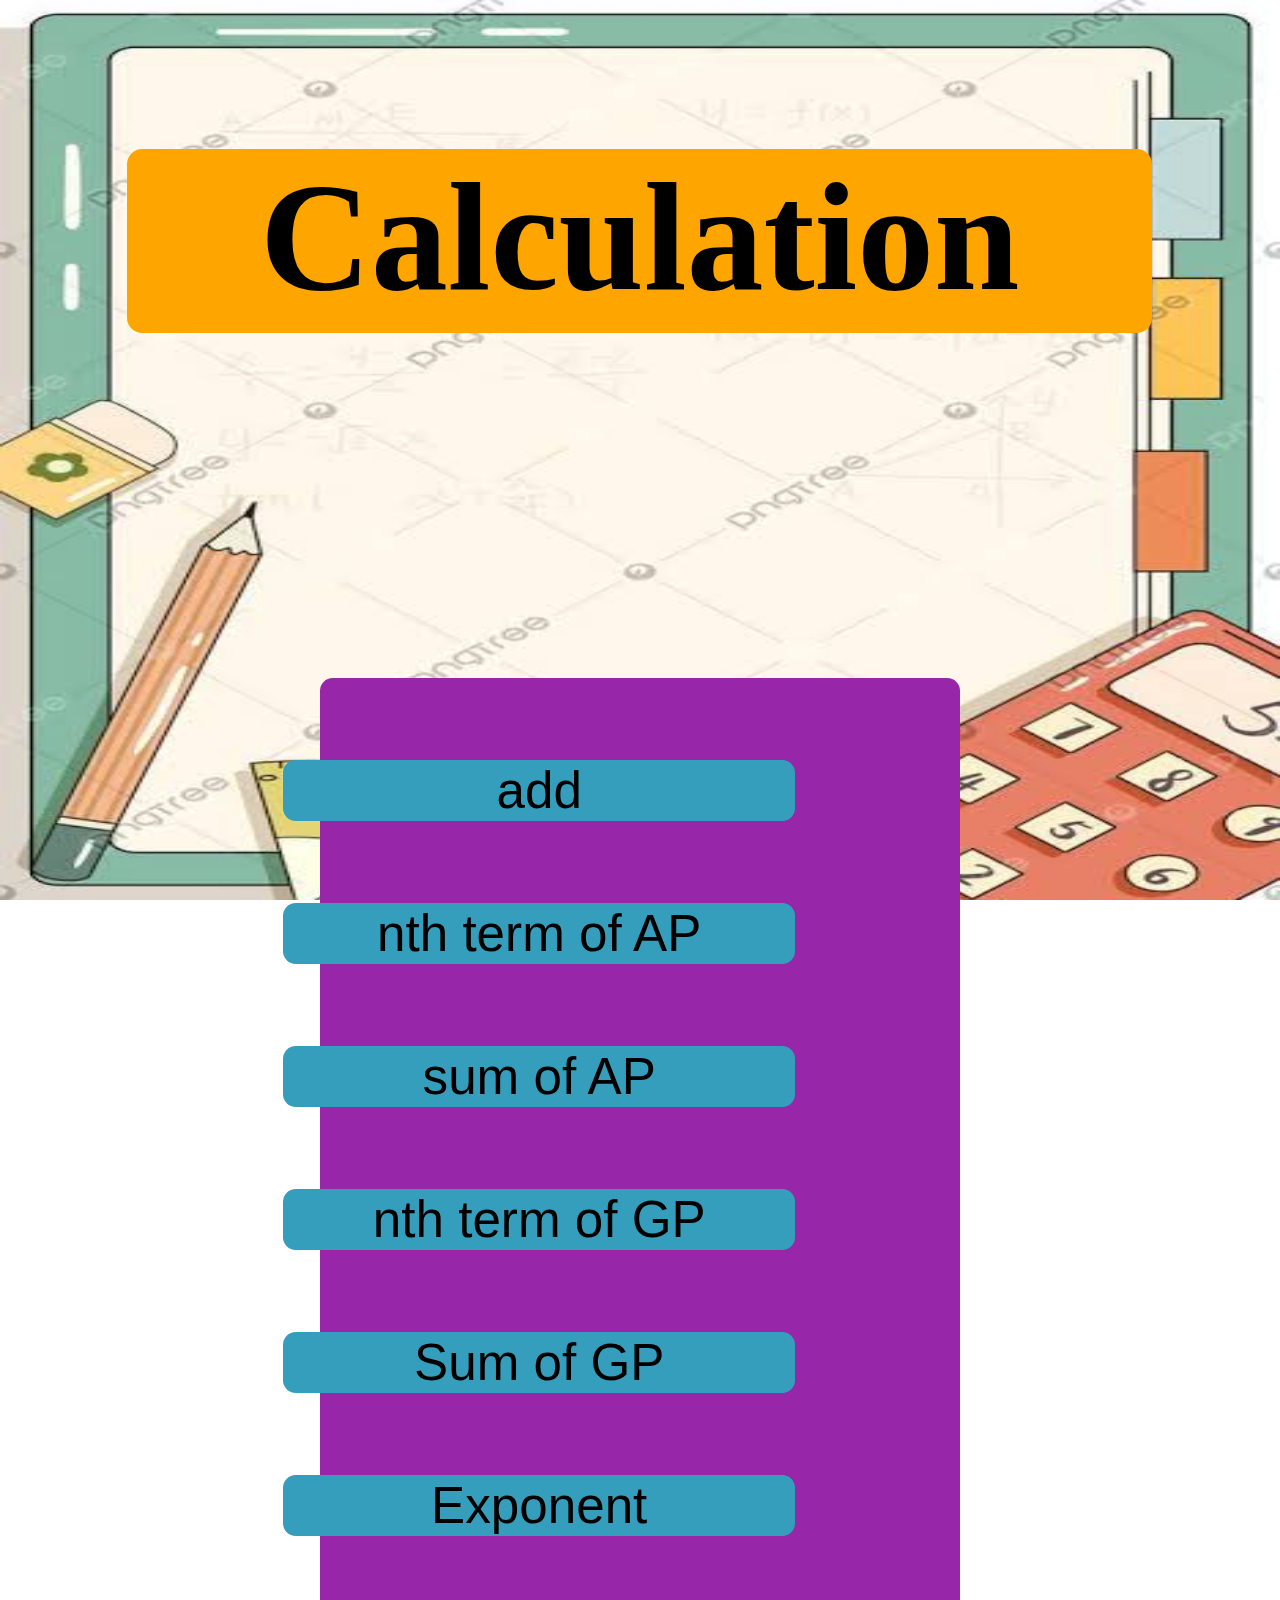
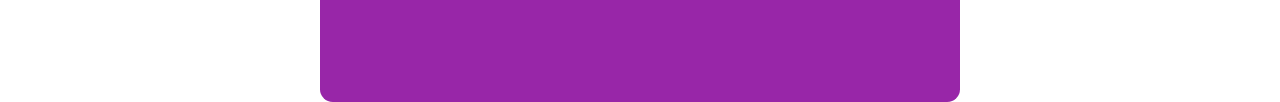
<file: index.html>
<!DOCTYPE html>
<html lang="en">

<head>
  <meta charset="UTF-8">
  <meta http-equiv="X-UA-Compatible" content="IE=Edge">
  <meta name="viewport" content="width=device-width, initial-scale=1">
<script src="main.js"></script>
<link rel="stylesheet" href="style.css">
  <title>Calculation 🧮🧮🧮</title>
</head>

<body>
 <h1>Calculation</h1>
  <div id="container">
    <ul>
      <li><a href="Sum.html" target="_blank"> <button class="btn"> add </button> </a></li>
      <li><a href="math2.html" target="_blank"> <button class="btn">nth term of AP</button> </a></li>
      <li><a href="math3.html" target="_blank"> <button class="btn">sum of AP</button> </a></li>
      <li><a href="math4.html" target="_blank"> <button class="btn">nth term of GP</button> </a></li>
      <li><a href="math5.html" target="_blank"> <button class="btn">Sum of GP</button> </a></li>
      <li><a href="math6.html" target="_blank"> <button class="btn">Exponent</button> </a></li>
  </div>
</body>

</html>
</file>
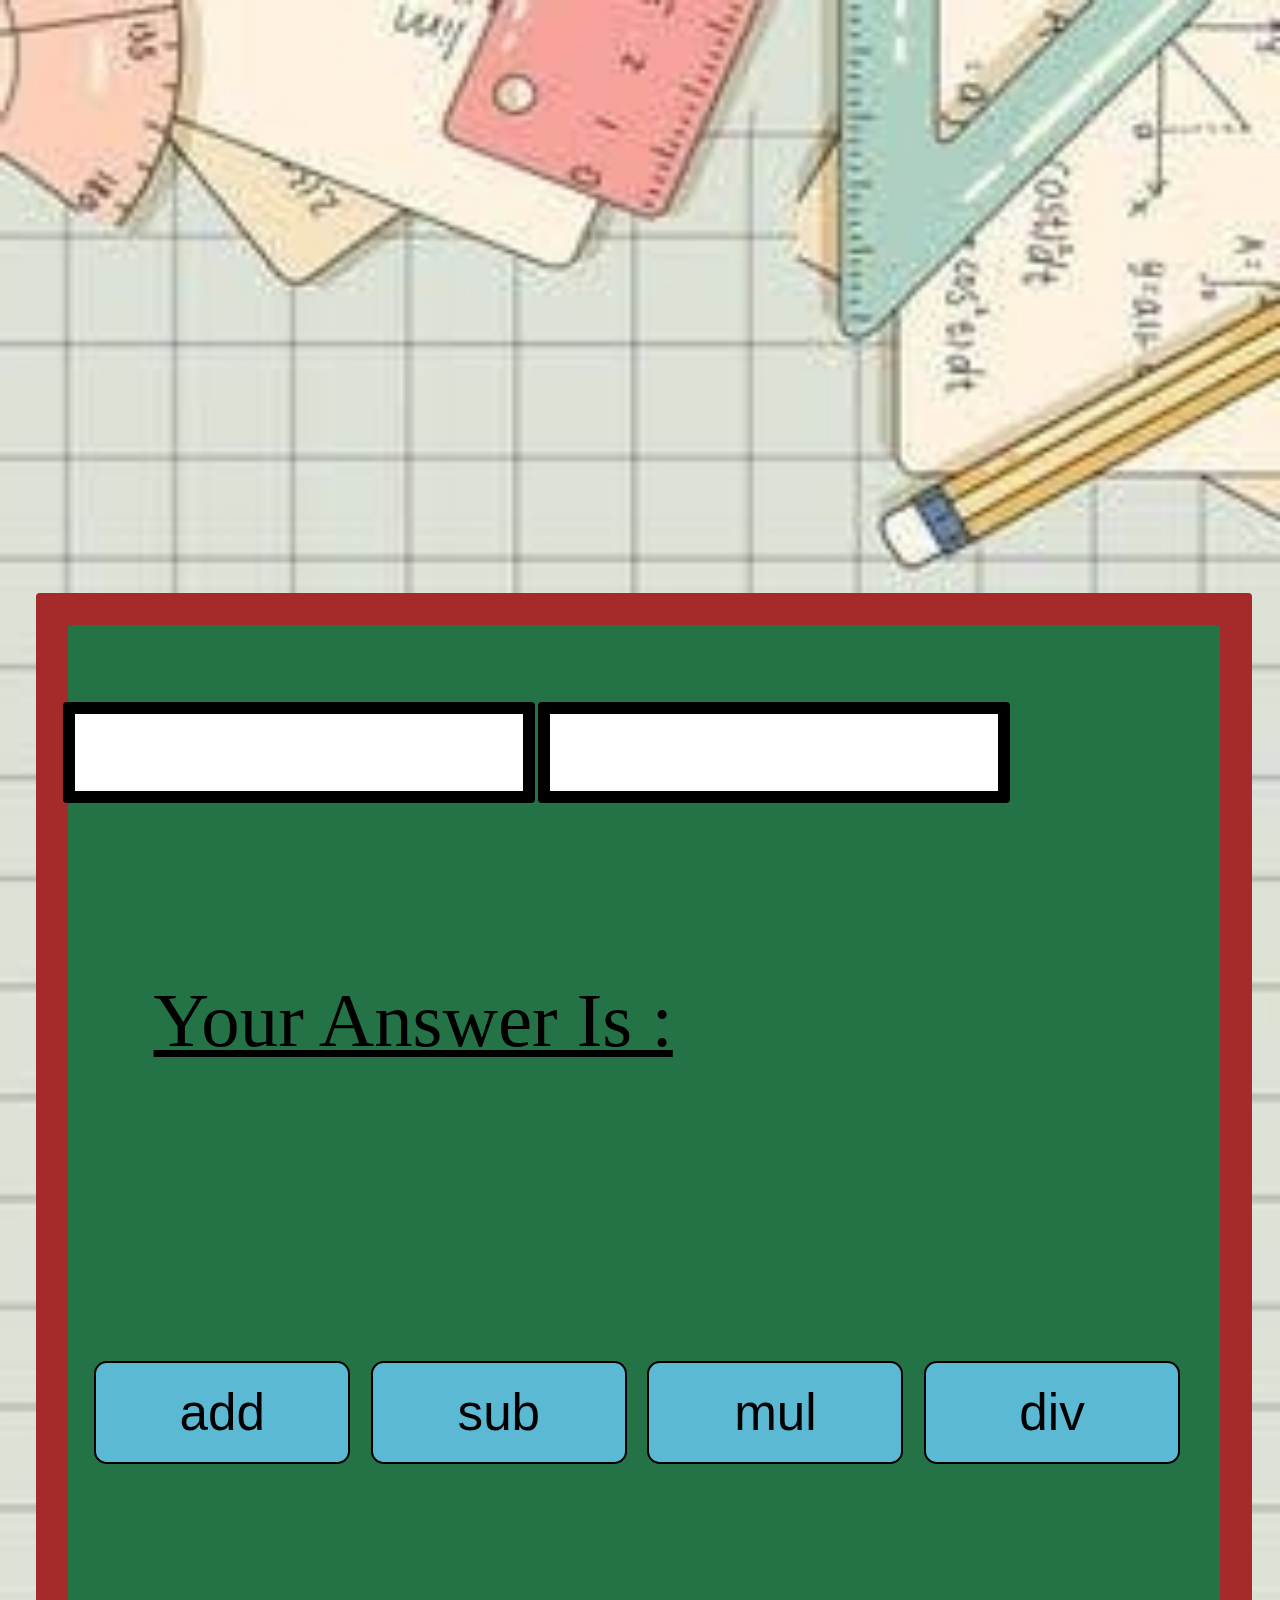
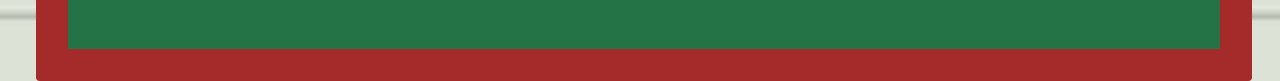
<file: Sum.html>
<!DOCTYPE html>
<html lang="en">

<head>
  <meta charset="UTF-8">
  <meta http-equiv="X-UA-Compatible" content="IE=Edge">
  <meta name="viewport" content="width=device-width, initial-scale=1">
  <script src="main.js"></script>
  <link rel="stylesheet" href="Sum.css">
  <title>Calculation 🧮🧮🧮</title>
</head>

<body>
  <h1></h1>
 
  <div id="container">
    <ul>
     <input type="number" class="input" id="input1">
     <input type="number" class="input" id="input2">
    </ul>
  </div>
  <div id="button"> 
  <input type="button" id="btn" value="add" onclick="myFunc1()">
  <input type="button" id="btn" value="sub" onclick="myFunc2()">
  <input type="button" id="btn" value="mul" onclick="myFunc3()">
  <input type="button" id="btn" value="div" onclick="myFunc4()">
  </div>
  <div id="para">
    <p id="demo"><u>Your Answer Is :</u></p>
  </div>
</body>

</html>
</file>
<file: style.css>
body {
  padding: 0;
  margin: 0;
  font-size: 1vw;
  background-image: url(images3.jpeg);
  background-repeat: no-repeat;
  background-size: 100% 100%;
  background-attachment: fixed;
}
h1 {
  font-size: 12vw;
  text-align: center;
  height: 1.2em;
  width: 6.67em;
  background-color: orange;
  border: 0;
  border-radius: 0.1em;
  position: relative;
  top: 0.30em;
  left: 0.83em;
}
#container {
  height: 80em;
  width: 50em;
  border-radius: 1em;
  position: relative;
  top: 22.5em;
  left: 25em;
  background-color: #9826A8;

}

li {
  list-style: none;
}

.btn {
  font-size: 4vw;
  width: 10em;
  position: relative;
  right: 1.5em;
  margin-top: 1.6em;
  border: 0;
  border-radius: 0.25em;
  background-color: #359EBC;
  color: black;
  outline: none;
}
.btn:hover{
  background-color: #31D950;
  color: red;
}
</file>
<file: Sum.css>
body {
  padding: 0;
  margin: 0;
  font-size: 1vw;
  background-image: url(IMG_20211122_184634.jpg);
  background-repeat: no-repeat;
  background-size: 100em 200em;
  background-attachment: fixed;
  
}
#container {
  height: 80em;
  width: 90em;
  border: 2.5em solid brown;
  border-radius: 1mm;
  position: relative;
  top: 45em;
  left: 2.8em;
  background-color: #247347;
}
.input{
  font-size: 5vw;
  padding: 0;
  width: 7em;
  height: 1.2em;
  border: 1vw solid black;
  border-radius: 1mm;
  margin-top: 1em;
  position: relative;
  right: 0.7em;
  outline: none;
}
#btn{
  padding: 0;
  font-size: 4vw;
  height: 2em;
  width: 5em;
  background-color: #5BB9D3;
  margin-left: 0.34em;
  border: 2px solid black;
  border-radius: 0.25em;
  outline: none;
  position: relative;
  left: 1.5em;
  top: 5em;
}
#btn:hover{
  background-color: #4A5EDE;
  color: white;
}
#para{
  font-size: 6vw;
  width: 12em;
  position: relative;
  top: -4em;
  left: 2em;
}
</file>
